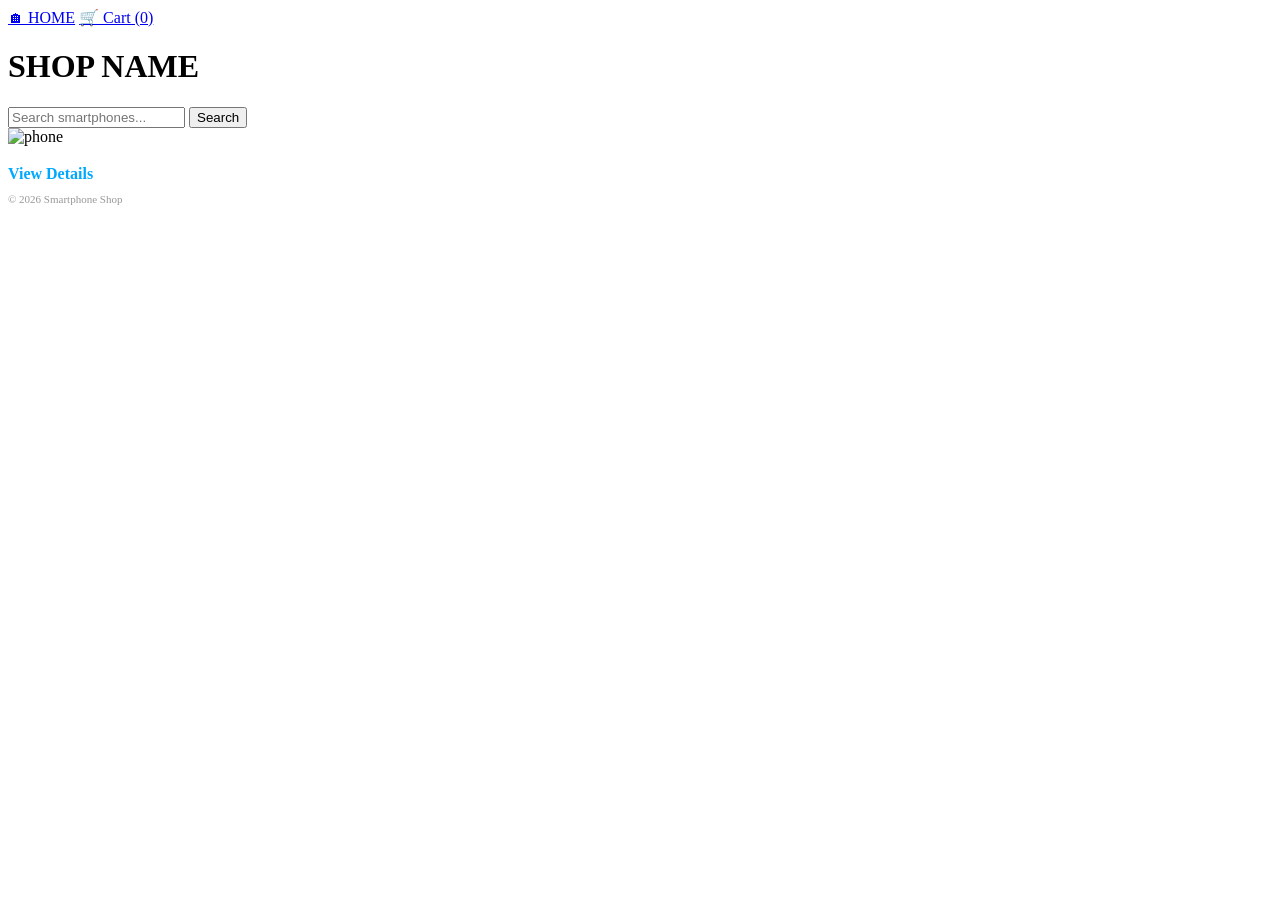
<file: src/main/resources/templates/index.html>
<!DOCTYPE html>
<html xmlns:th="http://www.thymeleaf.org">
<head>
    <meta charset="UTF-8">
    <title>Smartphone Shop</title>
    <link rel="stylesheet" th:href="@{/css/style.css}">
</head>
<body>
    <div class="header">
        <a href="/" class="logo">🏠︎ HOME</a>
        <a href="/cart" class="cart">🛒 Cart (<span th:text="${session.cartCount != null ? session.cartCount : 0}">0</span>)</a>
    </div>
    <div class="shop-title-container">
        <h1 class="shop-name" th:text="${shopname}">SHOP NAME</h1>
    </div>
    <div class="search-container">
        <form method="get" action="/">
            <input type="text" name="keyword" placeholder="Search smartphones..." th:value="${keyword}">
            <button type="submit" class="btn-search">Search</button>
        </form>
    </div>
    <div class="container">
        <div class="card" th:each="p : ${phones}">
            <a th:href="@{'/product/' + ${p.id}}" style="text-decoration: none; color: #000;">
                <img th:src="@{${p.image}}" alt="phone">
                <h3 th:text="${p.name}"></h3>
                <p class="price" th:text="${p.price} + ' JPY'"></p>
                <span style="color: #00a8ff; font-weight: bold;">View Details</span>
            </a>
        </div>
    </div>
    <footer>
        <div class="footer-address" th:text="${address}"></div>
        <div style="margin-top: 10px; font-size: 11px; opacity: 0.4;">© 2026 Smartphone Shop</div>
    </footer>
</body>
</html>
</file>
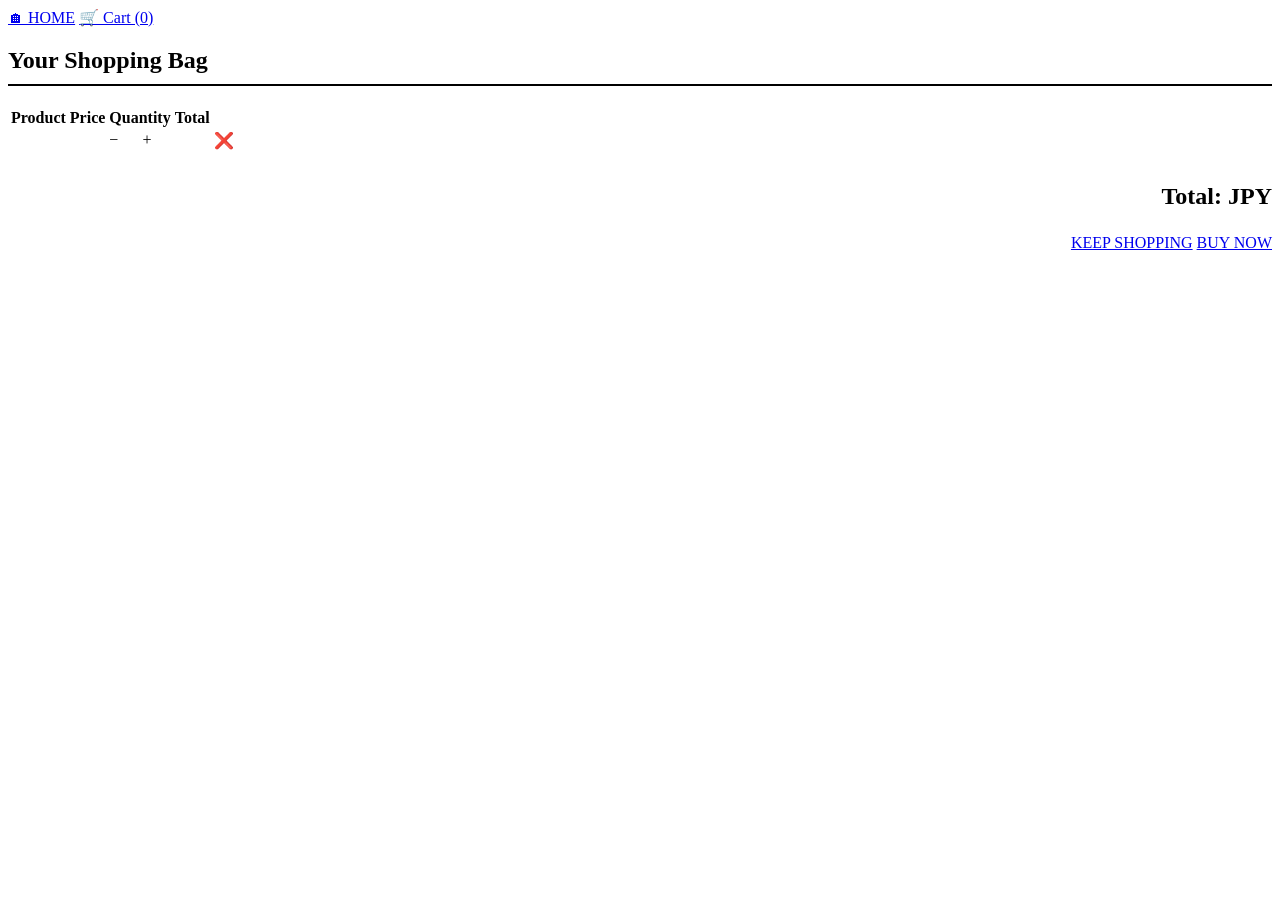
<file: src/main/resources/templates/cart.html>
<!DOCTYPE html>
<html xmlns:th="http://www.thymeleaf.org">
<head>
    <meta charset="UTF-8">
    <title>Smartphone Shop</title>
    <link rel="stylesheet" th:href="@{/css/style.css}">
</head>
<body>
    <div class="header">
        <a href="/" class="logo">🏠︎ HOME</a>
        <a href="/cart" class="cart">🛒 Cart (<span th:text="${session.cartCount != null ? session.cartCount : 0}">0</span>)</a>
    </div>

    <div class="container">
        <h2 style="border-bottom: 2px solid #000; padding-bottom: 10px;">Your Shopping Bag</h2>
        <table class="cart-table">
            <thead>
                <tr>
                    <th>Product</th>
                    <th>Price</th>
                    <th>Quantity</th>
                    <th>Total</th>
                    <th></th>
                </tr>
            </thead>
            <tbody>
                <tr th:each="item : ${cart}">
                    <td th:text="${item.name}" style="font-weight: bold;"></td>
                    <td th:text="${item.price} + ' JPY'"></td>
                    <td>
                        <a th:href="@{/cart/decrease/{id}(id=${item.id})}" class="qty-btn">−</a>
                        <span th:text="${item.quantity}" style="margin: 0 10px;"></span>
                        <a th:href="@{/cart/increase/{id}(id=${item.id})}" class="qty-btn">+</a>
                    </td>
                    <td th:text="${item.totalPrice} + ' JPY'" style="color: #e84118; font-weight: bold;"></td>
                    <td><a th:href="@{/cart/remove/{id}(id=${item.id})}" style="text-decoration: none;">❌</a></td>
                </tr>
            </tbody>
        </table>

        <div th:if="${!#lists.isEmpty(cart)}" style="text-align: right; margin-top: 30px;">
            <p style="font-size: 24px; font-weight: bold;">Total: <span th:text="${total}" style="color: #e84118;"></span> JPY</p>
            <div class="action-buttons" style="justify-content: flex-end;">
                <a href="/" class="btn-back">KEEP SHOPPING</a>
                <a href="/cart/shipping" class="btn-checkout">BUY NOW</a>
            </div>
        </div>
    </div>

    <footer>
        <div th:text="${shopname}"></div>
        <div th:text="${address}" style="opacity: 0.8; font-size: 14px; margin-top: 10px;"></div>
    </footer>
</body>
</html>
</file>
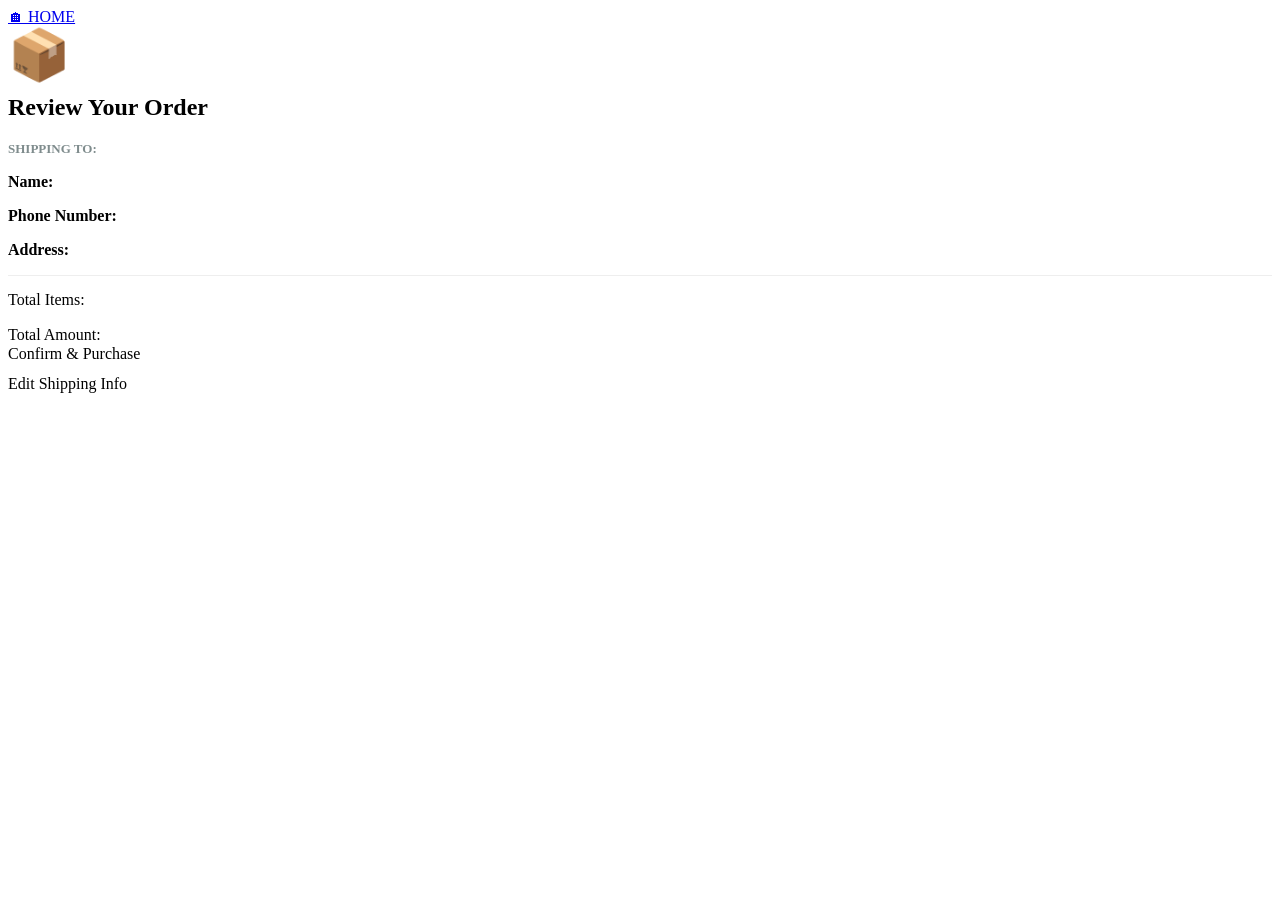
<file: src/main/resources/templates/checkout.html>
<!DOCTYPE html>
<html xmlns:th="http://www.thymeleaf.org">
<head>
    <meta charset="UTF-8">
    <title>Review Your Order</title>
    <link rel="stylesheet" th:href="@{/css/style.css}">
</head>
<body>
    <div class="header">
        <a href="/" class="logo">🏠︎ HOME</a>
    </div>

    <div class="checkout-box">
        <div style="font-size: 50px; margin-bottom: 10px;">📦</div>
        <h2 style="margin-top: 0;">Review Your Order</h2>
        
        <div class="summary-card">
            <h3 style="font-size: 13px; color: #7f8c8d; margin-top: 0; text-transform: uppercase;">SHIPPING TO:</h3>
            <p><strong>Name:</strong> <span th:text="${session.customerName}"></span></p>
            <p><strong>Phone Number:</strong> <span th:text="${session.customerPhone}"></span></p>
            <p><strong>Address:</strong> <span th:text="${session.customerAddress}"></span></p>
            
            <hr style="border: 0; border-top: 1px solid #eee; margin: 15px 0;">
            
            <div class="summary-line">
                <span>Total Items:</span>
                <strong th:text="${count}"></strong>
            </div>
            <div class="summary-line" style="margin-top: 15px;">
                <span>Total Amount:</span>
                <strong th:text="${total} + ' JPY'" class="price" style="font-size: 18px;"></strong>
            </div>
        </div>

        <a th:href="@{/cart/confirm}" class="btn-confirm" style="display: block; width: 100%; margin-bottom: 12px;">Confirm & Purchase</a>
        <a th:href="@{/cart/shipping}" class="btn-edit-link" style="display: block; width: 100%;">Edit Shipping Info</a>
    </div>

    <footer>
        <div th:text="${shopname}"></div>
    </footer>
</body>
</html>
</file>
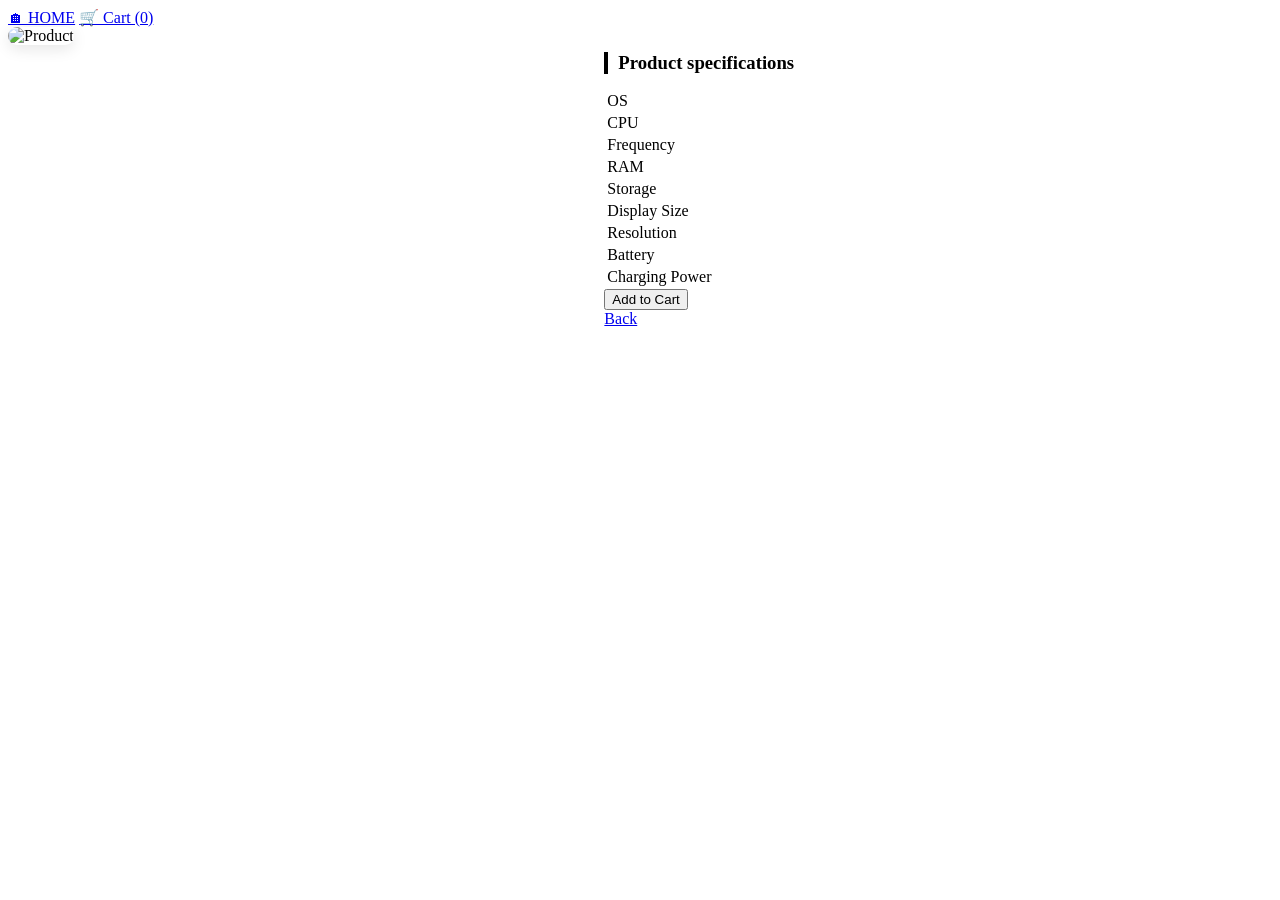
<file: src/main/resources/templates/detail.html>
<!DOCTYPE html>
<html xmlns:th="http://www.thymeleaf.org">
<head>
    <meta charset="UTF-8">
    <title>Smartphone Shop - Product Details</title>
    <link rel="stylesheet" th:href="@{/css/style.css}">
</head>
<body>
    <div class="header">
        <a href="/" class="logo">🏠︎ HOME</a>
        <a href="/cart" class="cart">🛒 Cart (<span th:text="${session.cartCount != null ? session.cartCount : 0}">0</span>)</a>
    </div>

    <div class="container" style="display: flex; gap: 40px; align-items: flex-start;">
        
        <div class="product-img" style="flex: 1;">
            <img th:src="@{${product.image}}" alt="Product" style="width: 100%; border-radius: 15px; box-shadow: 0 4px 15px rgba(0,0,0,0.1);">
        </div>

        <div class="product-info" style="flex: 1.2;">
            <h1 th:text="${product.name}" style="margin: 0; font-size: 2.2rem;"></h1>
            <p class="price" th:text="${product.price} + ' JPY'" style="font-size: 1.6rem; margin: 15px 0;"></p>
            <p th:text="${product.description}" style="line-height: 1.6; color: #555; margin-bottom: 25px;"></p>

            <h3 style="border-left: 4px solid #000; padding-left: 10px; margin-bottom: 15px;">Product specifications</h3>
            <table class="spec-table">
                <tr><td class="spec-label">OS</td><td class="spec-value" th:text="${product.os}"></td></tr>
                <tr><td class="spec-label">CPU</td><td class="spec-value" th:text="${product.cpu}"></td></tr>
                <tr><td class="spec-label">Frequency</td><td class="spec-value" th:text="${product.speed}"></td></tr>
                <tr><td class="spec-label">RAM</td><td class="spec-value" th:text="${product.ram}"></td></tr>
                <tr><td class="spec-label">Storage</td><td class="spec-value" th:text="${product.storage}"></td></tr>
                <tr><td class="spec-label">Display Size</td><td class="spec-value" th:text="${product.size}"></td></tr>
                <tr><td class="spec-label">Resolution</td><td class="spec-value" th:text="${product.resolution}"></td></tr>
                <tr><td class="spec-label">Battery</td><td class="spec-value" th:text="${product.battery}"></td></tr>
                <tr><td class="spec-label">Charging Power</td><td class="spec-value" th:text="${product.charging}"></td></tr>
            </table>

            <div class="action-buttons">
                <form action="/cart/add" method="get" style="margin: 0;">
                    <input type="hidden" name="id" th:value="${product.id}">
                    <button type="submit" class="btn-cart">Add to Cart</button>
                </form>
                <a href="/" class="btn-back">Back</a>
            </div>
        </div>
    </div>

    <footer>
        <div th:text="${shopname}" style="font-weight: bold; font-size: 20px;"></div>
        <div th:text="${address}" style="opacity: 0.8; margin-top:10px;"></div>
    </footer>
</body>
</html>
</file>
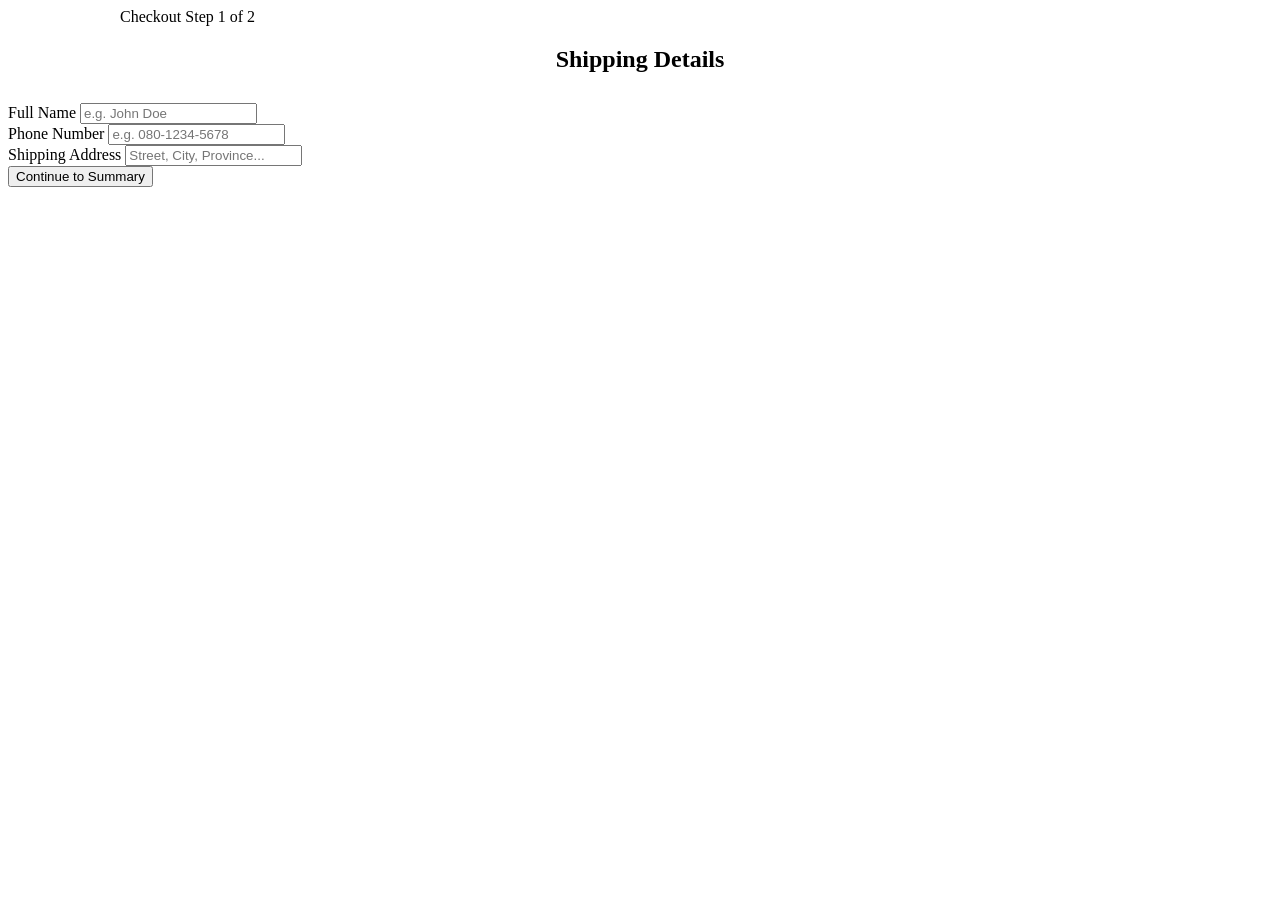
<file: src/main/resources/templates/shipping.html>
<!DOCTYPE html>
<html xmlns:th="http://www.thymeleaf.org">

<head>
    <meta charset="UTF-8">
    <title>Smartphone Shop</title>
    <link rel="stylesheet" th:href="@{/css/style.css}">
</head>

<body>
    <div class="header">
        <a href="/cart" style="color: white; text-decoration: none; font-weight: bold;">← Back to Cart</a>
        <span>Checkout Step 1 of 2</span>
    </div>

    <div class="container">
        <h2 style="text-align: center; margin-bottom: 30px; color: #000;">Shipping Details</h2>
        <form th:action="@{/cart/process-shipping}" method="post">
            <div class="form-group">
                <label>Full Name</label>
                <input type="text" name="customerName" placeholder="e.g. John Doe" required>
            </div>
            <div class="form-group">
                <label>Phone Number</label>
                <input type="tel" name="phoneNumber" placeholder="e.g. 080-1234-5678" required>
            </div>
            <div class="form-group">
                <label>Shipping Address</label>
                <input type="text" name="address" placeholder="Street, City, Province..." required>
            </div>
            <button type="submit" class="btn-submit">Continue to Summary</button>
        </form>
    </div>
</body>

</html>
</file>
